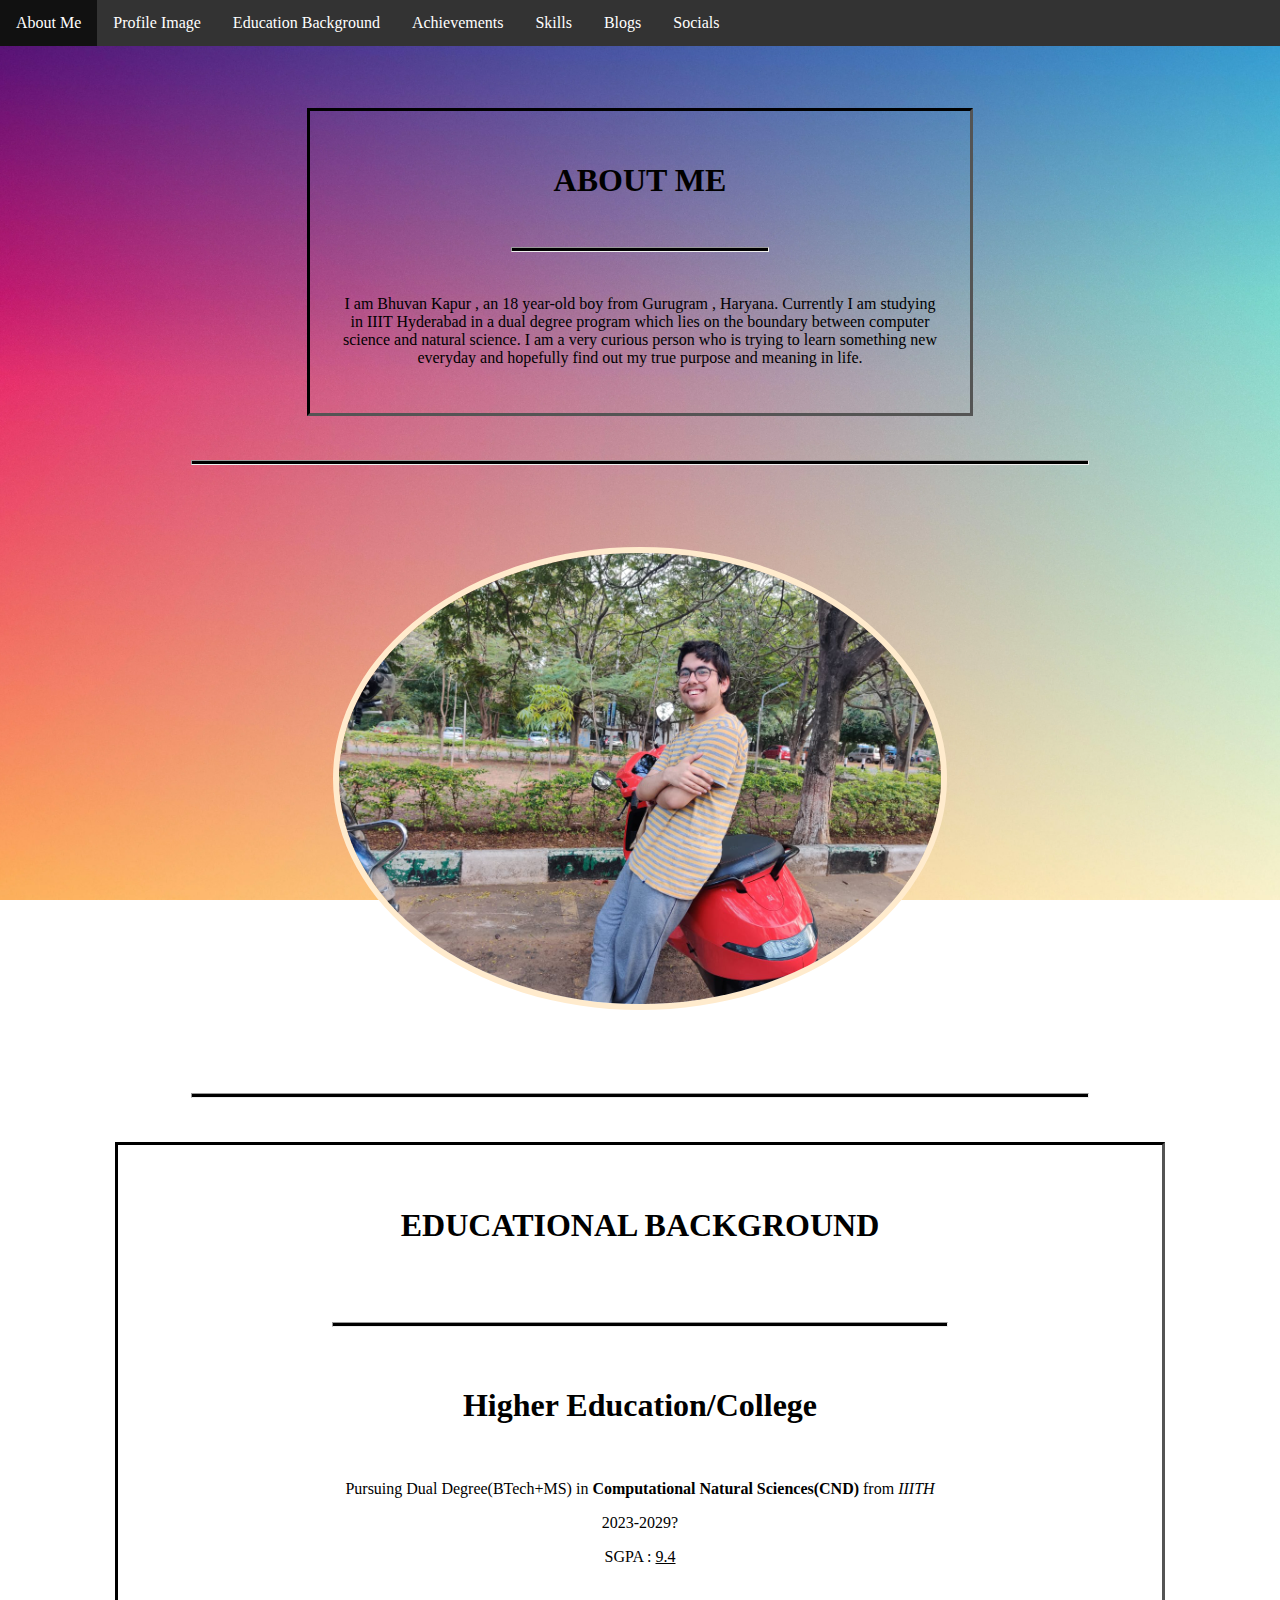
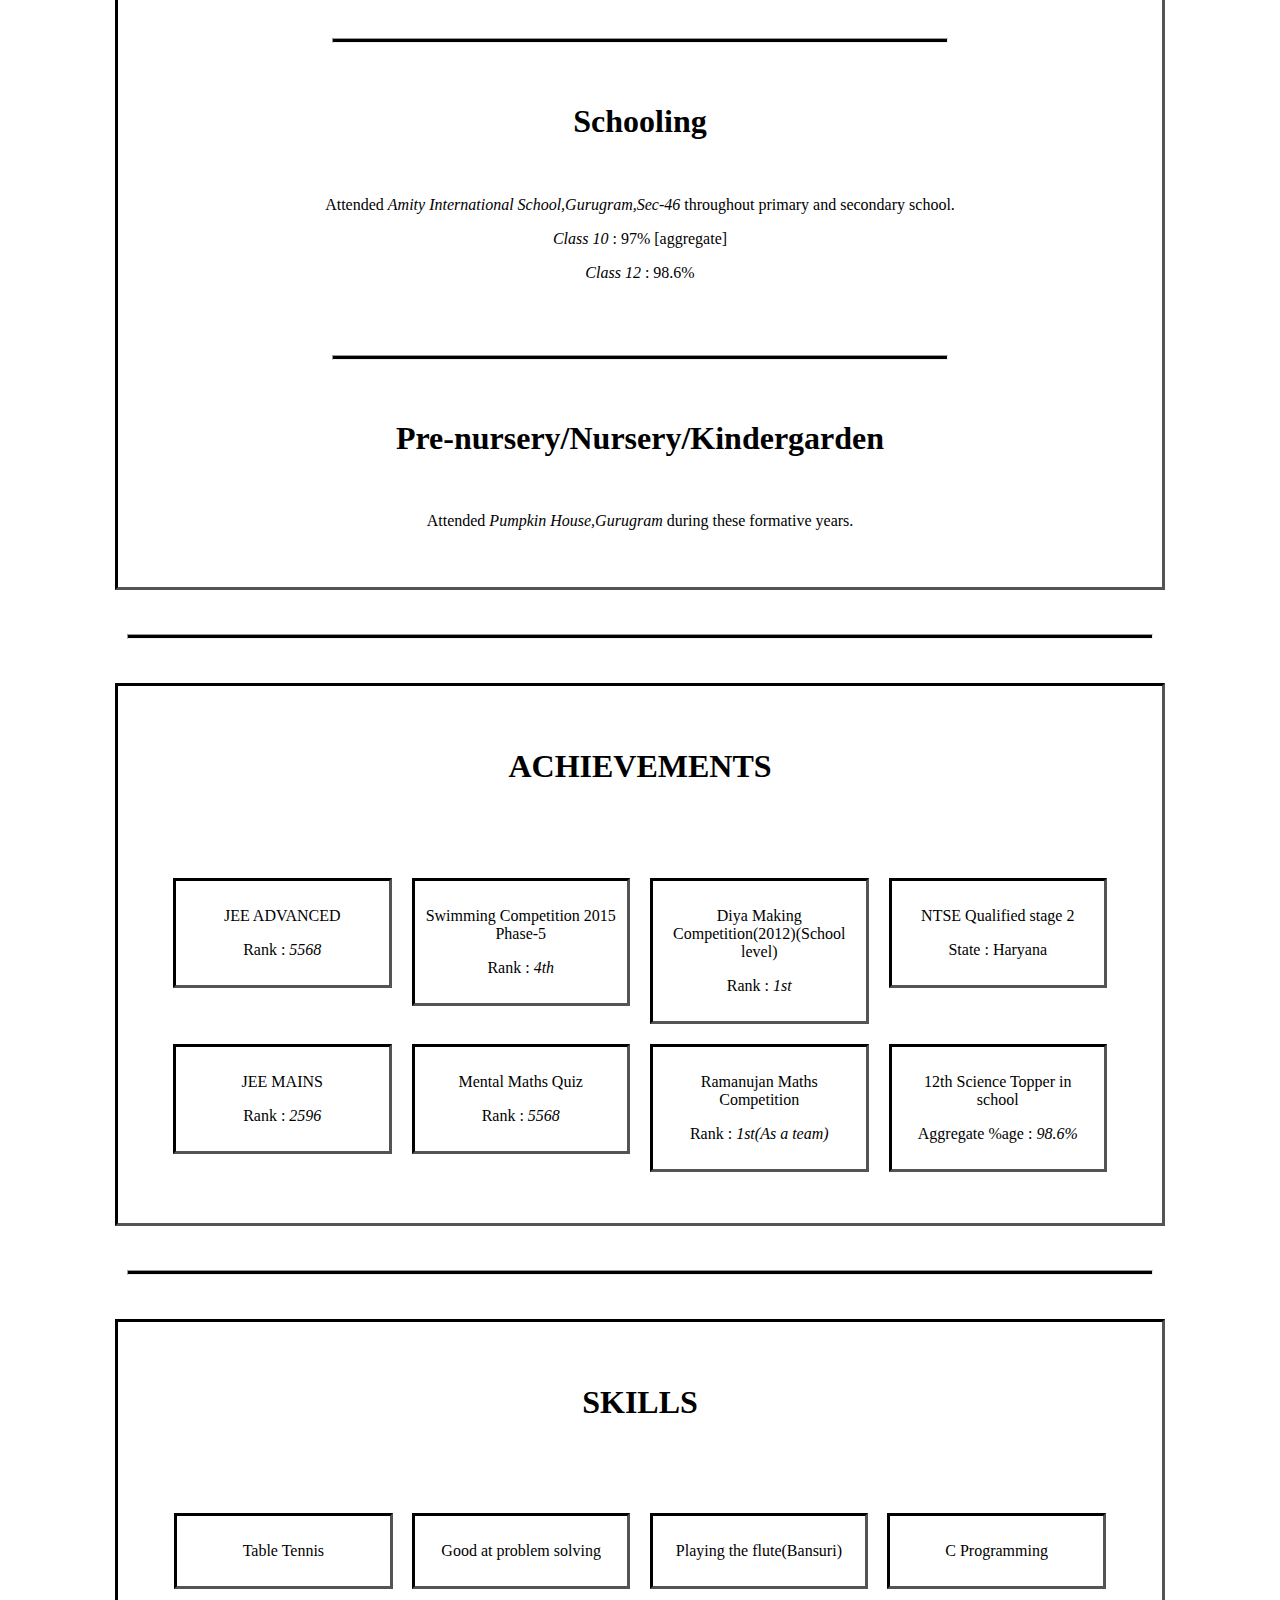
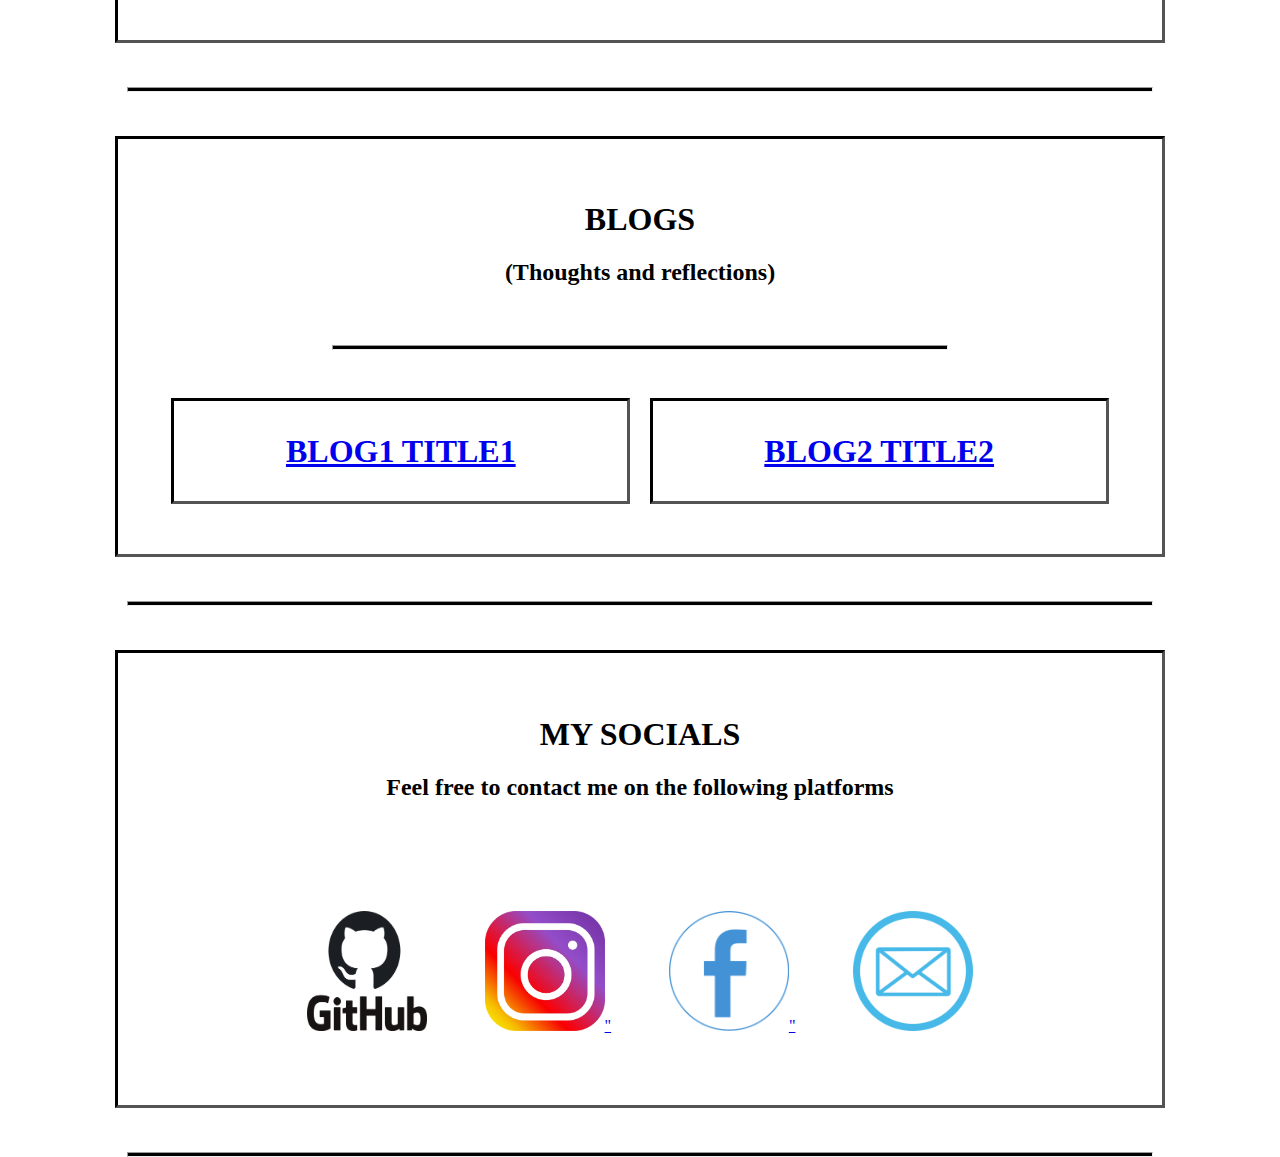
<file: index.html>
<!DOCTYPE html>
<html>

<head>
    <link rel="stylesheet" href="styling.css">
   
    <title>My Page</title>
</head>

<body class="bg">

    <div>
        <ul class="navbar">
            <li class="navbar"><a href="#About_Me" class="navbar">About Me</a></li>
            <li class="navbar"><a href="#Profile_image" class="navbar">Profile Image</a></li>
            <li class="navbar"><a href="#Education_bg" class="navbar">Education Background</a></li>
            <li class="navbar"><a href="#Achievements" class="navbar">Achievements</a></li>
            <li class="navbar"><a href="#Skills" class="navbar">Skills</a></li>
            <li class="navbar"><a href="#Blogs" class="navbar">Blogs</a></li>
            <li class="navbar"><a href="#Socials" class="navbar">Socials</a></li>
        </ul>
    </div>
    <br>
    <br>
    <br>
    <br>
    <br>
    <br>
    <div class="flex-container"
        style="width: 70%;margin: auto;width: 50%;padding: 10px;border-style: inset;border-color: black;">
        <div style="text-align: center;" id="About_Me">
            <h1><strong>ABOUT ME</strong></h1>
        </div>
        <hr style="width : 40%;background-color:black;height: 3px;">
        <div style="text-align: center;">
            <p>I am Bhuvan Kapur , an 18 year-old boy from Gurugram , Haryana.
                Currently I am studying in IIIT Hyderabad in a dual degree program which lies on the boundary
                between computer science and natural science.
                I am a very curious person who is trying to learn something new everyday and hopefully find out my
                true purpose and meaning in life.</p>
        </div>
    </div>
    <br>
    <br>
    <hr style="width : 70%;background-color:black;height: 3px;">
    <br>
    <br>

    <div class="flex-container">
        <div id="Profile_image">
            <img style="display: block;
                margin-left: auto;
                margin-right: auto;
                width: 50%;
                border-radius: 50%;
                height: 30%;
                border: 6px solid blanchedalmond" src="profile_pic1.jpg" alt="Profile Image">
        </div>
    </div>

    <br>
    <br>
    <hr style="width : 70%;background-color:black;height: 3px;">
    <br>
    <br>


    <div class="flex-container"
        style="width: 70%;margin: auto;width: 80%;padding: 10px;border-style: inset;border-color: black;">
        <div style=" text-align: center;" id="Education_bg">
        <h1>EDUCATIONAL BACKGROUND</h1>
    </div>
    <br>
    <hr style="width : 60%;background-color:black;height: 3px;">
    <div style="text-align: center;">
        <h1>Higher Education/College</h1>
        <br>
        <p>Pursuing Dual Degree(BTech+MS) in <strong>Computational Natural Sciences(CND)</strong> from <i>IIITH</i></p>
        <p>2023-2029?</p>
        <p>SGPA : <u>9.4</u></p>
    </div>
    <br>
    <hr style="width : 60%;background-color:black;height: 3px;">
    <div style="text-align: center;">
        <h1>Schooling</h1>
        <br>
        <p>Attended <i>Amity International School,Gurugram,Sec-46</i> throughout primary and secondary school.</p>
        <p><em>Class 10</em> : 97% [aggregate]</p>
        <p><em>Class 12</em> : 98.6%</p>
    </div>
    <br>
    <hr style="width : 60%;background-color:black;height: 3px;">
    <div style="text-align: center;">
        <h1>Pre-nursery/Nursery/Kindergarden</h1>
        <br>
        <p>Attended <i>Pumpkin House,Gurugram</i> during these formative years.</p>

    </div>

    </div>
    <br>
    <br>
    <hr style="width : 80%;background-color:black;height: 3px;">
    <br>
    <br>

<div class="flex-container"
style="width: 70%;margin: auto;width: 80%;padding: 10px;border-style: inset;border-color: black;">
    <div style=" text-align: center;" id="Achievements">
        <h1>ACHIEVEMENTS</h1>
    </div>
    <div class="flex-container1">
        <div style="width: 70%;margin: 10px;width: 20%;padding: 10px;height:30%;border-style: inset;border-color: black;text-align: center;">
            <p>JEE ADVANCED</p>
            <p>Rank : <i>5568</i></p>
        </div>
        <div style="width: 70%;margin: 10px;width: 20%;padding: 10px;height:30%;border-style: inset;border-color: black;text-align: center;">
            <p>Swimming Competition 2015 Phase-5</p>
            <p>Rank : <i>4th</i></p>
        </div>
        <div style="width: 70%;margin: 10px;width: 20%;padding: 10px;height:30%;border-style: inset;border-color: black;text-align: center;">
            <p>Diya Making Competition(2012)(School level)</p>
            <p>Rank : <i>1st</i></p>
        </div>
        <div style="width: 70%;margin: 10px;width: 20%;padding: 10px;height:30%;border-style: inset;border-color: black;text-align: center;">
            <p>NTSE Qualified stage 2</p>
            <p>State : Haryana</p>
        </div>
        <div style="width: 70%;margin: 10px;width: 20%;padding: 10px;height:30%;border-style: inset;border-color: black;text-align: center;">
            <p>JEE MAINS</p>
            <p>Rank : <i>2596</i></p>
        </div>
        <div style="width: 70%;margin: 10px;width: 20%;padding: 10px;height:30%;border-style: inset;border-color: black;text-align: center;">
            <p>Mental Maths Quiz</p>
            <p>Rank : <i>5568</i></p>
        </div>
        <div style="width: 70%;margin: 10px;width: 20%;padding: 10px;height:30%;border-style: inset;border-color: black;text-align: center;">
            <p>Ramanujan Maths Competition</p>
            <p>Rank : <i>1st(As a team)</i></p>
        </div>
        <div style="width: 70%;margin: 10px;width: 20%;padding: 10px;height:30%;border-style: inset;border-color: black;text-align: center;">
            <p>12th Science Topper in school</p>
            <p>Aggregate %age : <em>98.6%</em></p>
        </div>



    </div>
</div>
<br>
<br>
<hr style="width : 80%;background-color:black;height: 3px;">
<br>
<br>
<div class="flex-container" style="width: 70%;margin: auto;width: 80%;padding: 10px;border-style: inset;border-color: black;">
    <div style="text-align: center;" id="Skills">
        <h1>SKILLS</h1>
    </div>
    <div class="flex-container1">
        <div class="box_inside_container_skills">
            <p>Table Tennis</p>
        </div>
        <div class="box_inside_container_skills">
            <p>Good at problem solving</p>
        </div>
        <div class="box_inside_container_skills">
            <p>Playing the flute(Bansuri)</p>
        </div>
        <div class="box_inside_container_skills">
            <p>C Programming</p>
        </div>
       
    </div>
</div>
<br>
<br>
<hr style="width : 80%;background-color:black;height: 3px;">
<br>
<br>
<div class="flex-container section_div">
    <div style="text-align: center;" id="Blogs">
        <h1>BLOGS</h1>
        <h2>(Thoughts and reflections)</h2>
    </div>
    <hr  style="width: 60%;background-color:black;height: 3px;">
    <div class="flex-container1">
        <div class="box_inside_container_blogs">
            <a href="blog1.html" target="_blank" title="Go to Blog1"><h1>BLOG1 TITLE1</h1></a>
        </div>
        <div class="box_inside_container_blogs">
            <a href="blog2.html" target="_blank" title="Go to Blog2"><h1>BLOG2 TITLE2</h1></a>
        </div>
    </div>
</div>
<br>
<br>
<hr style="width : 80%;background-color:black;height: 3px;">
<br>
<br>
<div class="flex-container section_div">
    <div style="text-align: center;" id="Socials">
        <h1>MY SOCIALS</h1>
        <h2>Feel free to contact me on the following platforms </h2>
    </div>
    <div class="flex-container1">
       <div style="margin:3%">
            <a href="https://github.com/not-a-slacker" target="_blank">
                <img src="github_transparent.png" alt="github logo" title="click to go to github account" style="width:120px;height: 120px;">
            </a>
            
       </div>
       <div style="margin:3%">
            <a href="https://www.instagram.com/bhuvan_kapuur/" target="_blank">
                <img src="insta_transparent.png" alt="instagram logo" title="click to go to Instagram account" style="width:120px;height: 120px;">"
            </a>
       </div>
       <div style="margin: 3%;">
        <a href="https://www.facebook.com/bhuvan.kapur.7/" target="_blank">
            <img src="facebook_transparent.png" alt="facebook logo" title="click to go to Facebook account" style="width:120px;height: 120px;">"
        </a>
       </div>
       <div style="margin: 3%;">
            <a href="mailto:bhuvan.kapur@research.iiit.ac.in">
                <img src="mail_transparent.png" alt="mail logo" title="click to send email" style="width:120px; height:120px;">
            </a>
       </div>
    </div>

</div>
<br>
<br>
<hr style="width : 80%;background-color:black;height: 3px;">
</body>

</html>

<!--IDEAS: Make image of school/college apear when user hovers over it-->
</file>
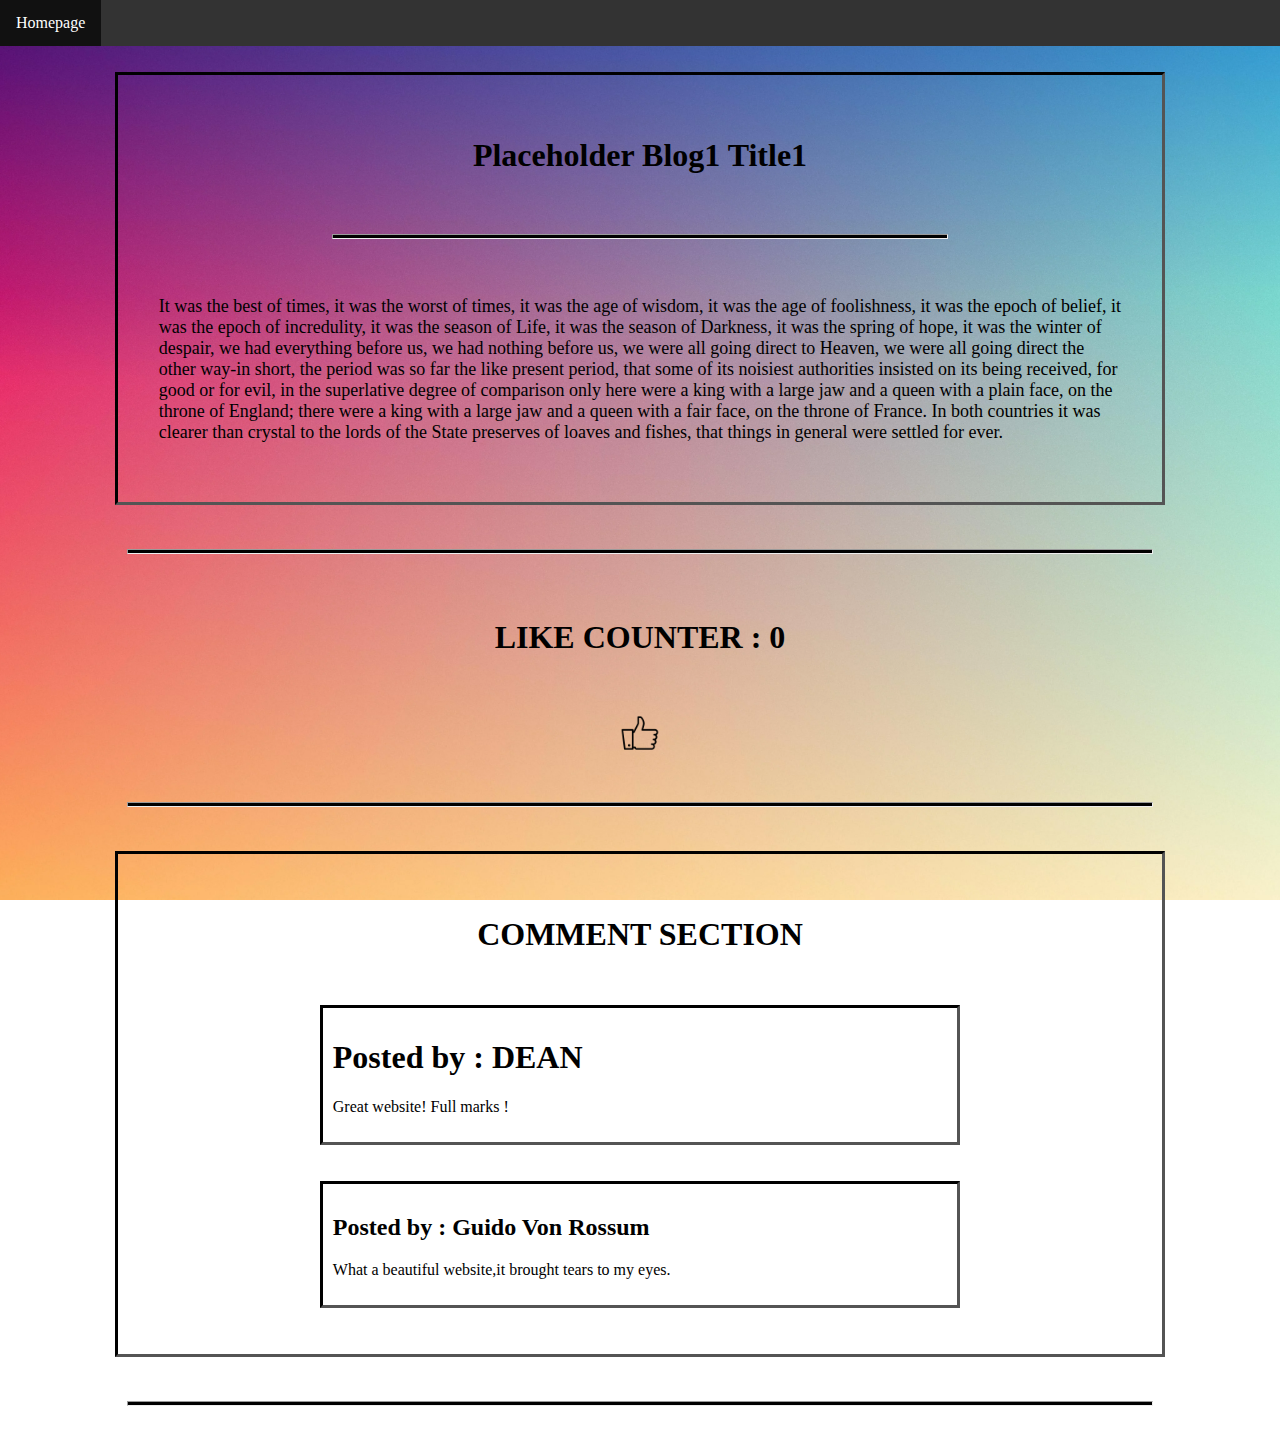
<file: blog1.html>
<!DOCTYPE html>
<html>

<head>
    <link rel="stylesheet" href="styling.css">
    <title>Blog1</title>
    <script src="script.js"></script>
</head>
<body class="bg">

    <div>
        <ul class="navbar">
            <li class="navbar"><a href="index.html" class="navbar">Homepage</a></li>
        </ul>
    </div>
    <br>
    <br>
    <br>
    <br>
    <div class="flex-container" style="width: 70%;margin: auto;width: 80%;padding: 10px;border-style: inset;border-color: black;text-align: center;">
        <div style="text-align: center;">
        <h1>Placeholder Blog1 Title1</h1>
        </div>
        <hr style="width : 60%;background-color:black;height: 3px;">
        <div>
            <p style="font-size: large;text-align: left;">
                It was the best of times, it was the worst of times, it was the age of wisdom, it was the age of foolishness,
                 it was the epoch of belief, it was the epoch of incredulity, it was the season of Life, it was the season of Darkness, 
                 it was the spring of hope, it was the winter of despair, we had everything before us, we had nothing before us,
                  we were all going direct to Heaven, we were all going direct the other way-in short, 
                  the period was so far the like present period, that some of its noisiest authorities insisted on its being received, 
                  for good or for evil, in the superlative degree of comparison only
                  here were a king with a large jaw and a queen with a plain face, on
                the throne of England; there were a king with a large jaw and a queen
                with a fair face, on the throne of France. In both countries it was clearer
                than crystal to the lords of the State preserves of loaves and fishes, that
                things in general were settled for ever.
            </p>
        </div>
        
    </div>
    <br>
    <br>
    <hr style="width : 80%;background-color:black;height: 3px;">
    <br>
    <br>
    <div style="display:flex;flex-direction:column;justify-content:center;margin:auto;">
        <div style="margin:auto;">
            <h1 id="likeCount">LIKE COUNTER : <span id="count"></span></h1>
        </div>
    <br>
    <br>
   
       

        <div style="margin:auto;">
            <button id="likeButton" onclick="toggle_like()" >
                <img id="likeImage" src="thumbs-down1.png" alt="Like">
            </button>
        </div>
    </div>
    <br>
    <br>
    <hr style="width : 80%;background-color:black;height: 3px;">
    <br>
    <br>

    <div class="flex-container section_div">
        <div>
            <h1 style="text-align: center;">COMMENT SECTION</h1>
        </div>
        <div style="width: 70%;margin: auto;width: 60%;padding: 10px;height:30%;border-style: inset;border-color: black;text-align: left;">
            <h1>Posted by : DEAN </h1>
            <p>Great website! Full marks !</p>
        </div>
        <br>
        <br>
        <div style="width: 70%;margin: auto;width: 60%;padding: 10px;height:30%;border-style: inset;border-color: black;text-align: left;">
        <h2>Posted by : Guido Von Rossum</h2>
        <p>What a beautiful website,it brought tears to my eyes.</p>
        </div>
        <br>
        <br>

    </div>
    <br>
    <br>
    <hr style="width : 80%;background-color:black;height: 3px;">
    <br>
    <br>
    

</body>
</html>
</file>
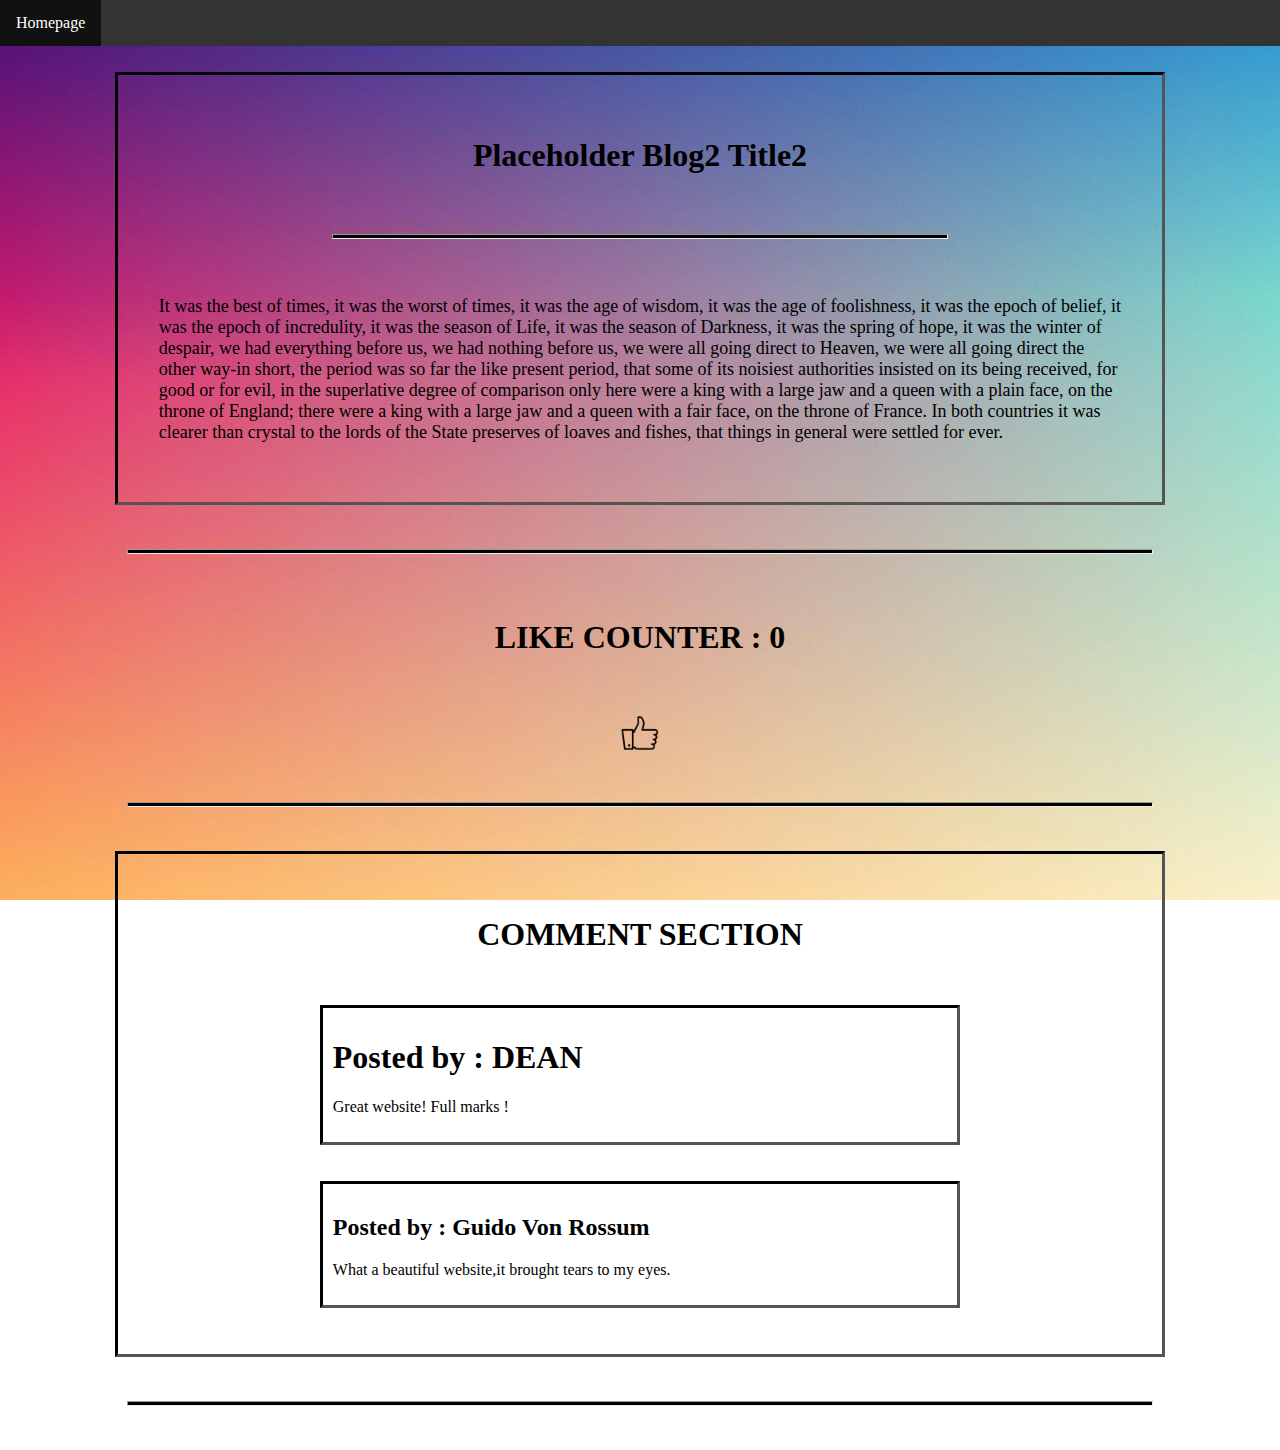
<file: blog2.html>
<!DOCTYPE html>
<html>

<head>
    <link rel="stylesheet" href="styling.css">
    <title>Blog2</title>
    <script src="script1.js"></script>
</head>
<body class="bg">

    <div>
        <ul class="navbar">
            <li class="navbar"><a href="index.html" class="navbar">Homepage</a></li>
        </ul>
    </div>
    <br>
    <br>
    <br>
    <br>
    <div class="flex-container" style="width: 70%;margin: auto;width: 80%;padding: 10px;border-style: inset;border-color: black;text-align: center;">
        <div style="text-align: center;">
        <h1>Placeholder Blog2 Title2</h1>
        </div>
        <hr style="width : 60%;background-color:black;height: 3px;">
        <div>
            <p style="font-size: large;text-align: left;">
                It was the best of times, it was the worst of times, it was the age of wisdom, it was the age of foolishness,
                 it was the epoch of belief, it was the epoch of incredulity, it was the season of Life, it was the season of Darkness, 
                 it was the spring of hope, it was the winter of despair, we had everything before us, we had nothing before us,
                  we were all going direct to Heaven, we were all going direct the other way-in short, 
                  the period was so far the like present period, that some of its noisiest authorities insisted on its being received, 
                  for good or for evil, in the superlative degree of comparison only
                  here were a king with a large jaw and a queen with a plain face, on
                the throne of England; there were a king with a large jaw and a queen
                with a fair face, on the throne of France. In both countries it was clearer
                than crystal to the lords of the State preserves of loaves and fishes, that
                things in general were settled for ever.
            </p>
        </div>
        
    </div>
    <br>
    <br>
    <hr style="width : 80%;background-color:black;height: 3px;">
    <br>
    <br>
    <div style="display:flex;flex-direction:column;justify-content:center;margin:auto;">
        <div style="margin:auto;">
            <h1 id="likeCount">LIKE COUNTER : <span id="count"></span></h1>
        </div>
    <br>
    <br>
   
       

        <div style="margin:auto;">
            <button id="likeButton" onclick="toggle_like1()" >
                <img id="likeImage" src="thumbs-down1.png" alt="Like">
            </button>
        </div>
    </div>
    <br>
    <br>
    <hr style="width : 80%;background-color:black;height: 3px;">
    <br>
    <br>

    <div class="flex-container section_div">
        <div>
            <h1 style="text-align: center;">COMMENT SECTION</h1>
        </div>
        <div style="width: 70%;margin: auto;width: 60%;padding: 10px;height:30%;border-style: inset;border-color: black;text-align: left;">
            <h1>Posted by : DEAN </h1>
            <p>Great website! Full marks !</p>
        </div>
        <br>
        <br>
        <div style="width: 70%;margin: auto;width: 60%;padding: 10px;height:30%;border-style: inset;border-color: black;text-align: left;">
        <h2>Posted by : Guido Von Rossum</h2>
        <p>What a beautiful website,it brought tears to my eyes.</p>
        </div>
        <br>
        <br>

    </div>
    <br>
    <br>
    <hr style="width : 80%;background-color:black;height: 3px;">
    <br>
    <br>
    

</body>
</html>
</file>
<file: styling.css>
body,
html {
    height: 100%;
    margin: 0;
}

.bg {

    background-image: url("bg3.webp");


    height: 100%;


    background-position: center;
    background-repeat: repeat;
    background-size: cover;
    background-attachment: fixed;
}

ul.navbar {
    list-style-type: none;
    margin: 0;
    padding: 0;
    overflow: hidden;
    background-color: #333;
    position: fixed;
  top: 0;
  width: 100%;
}

li.navbar {
    float: left;
}

li a.navbar {
    display: block;
    color: white;
    text-align: center;
    padding: 14px 16px;
    text-decoration: none;
}

li a:hover {
    background-color: #111;
}

.flex-container {
    display: flex;
    flex-direction: column;
    justify-content: center;

}

.flex-container > div {
    margin : 3%
}

.flex-container1 {
    display: flex;
    flex-direction: row;
    justify-content: center;
    flex-wrap: wrap;

}

.flex-container1 > div {
    margin : 1%;
}

.box_inside_container_skills {
    width: 70%;margin: 10px;width: 20%;padding: 10px;height:30%;border-style: inset;border-color: black;text-align: center;
}

.section_div {
    width: 70%;margin: auto;width: 80%;padding: 10px;border-style: inset;border-color: black;
}

.box_inside_container_blogs {
    width: 70%;margin: 20%;width: 45%;padding: 10px;height:30%;border-style: inset;border-color: black;text-align: center;
}

.box_inside_container_icon {
    width: 70%;margin: 10px;width: 20%;padding: 10px;height:30%;;text-align: center;
}

#likeButton {
    cursor: pointer;
    border: none;
    background-color: transparent;
    padding: 0;
}

#likeButton img {
    width: 40px; 
    height: 40px;
}
</file>
